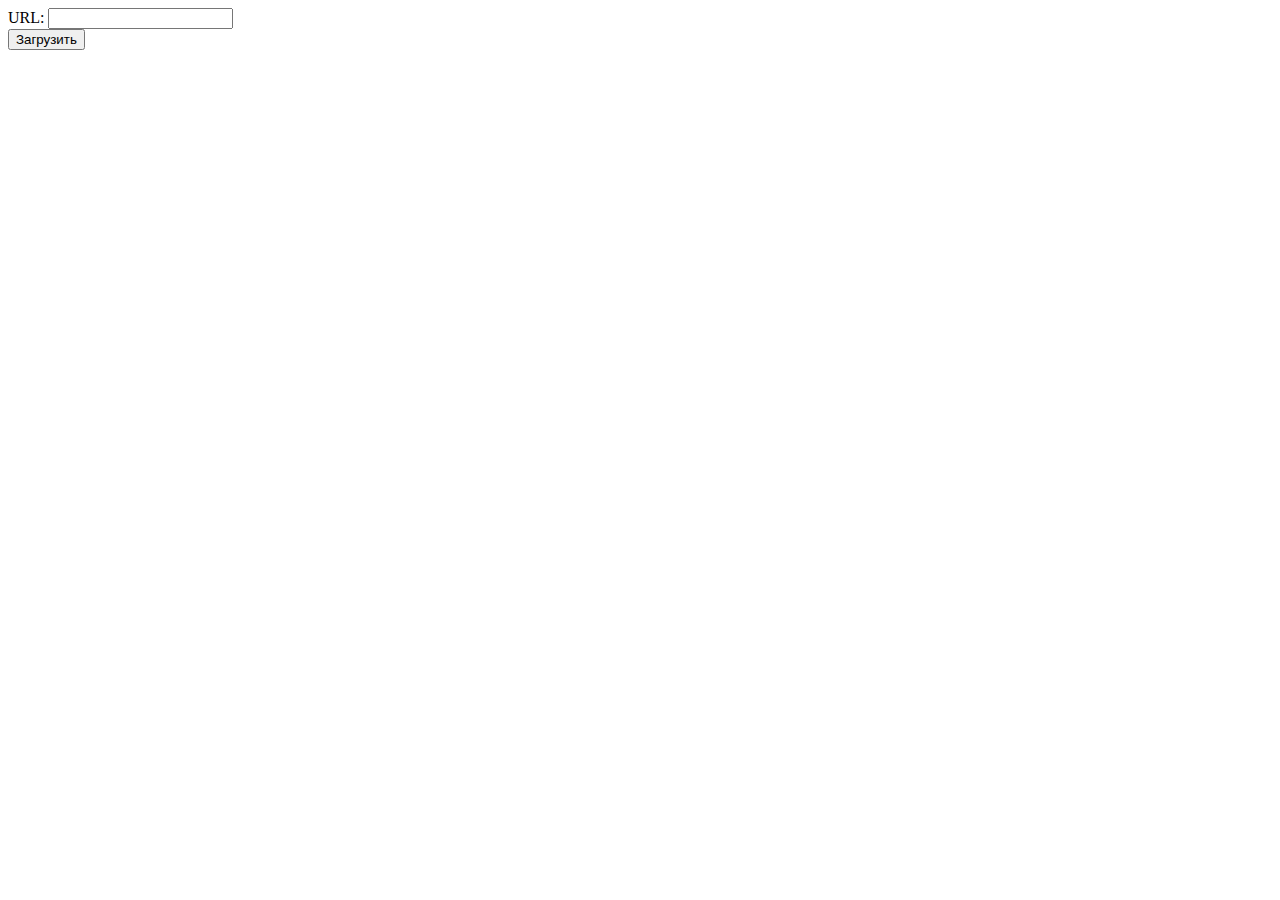
<file: lab7/lab7/lms/img/index.html>
<!DOCTYPE html>
<html>
<head>
    <title>Загрузка изображений</title>
</head>
<body>
    <form method="post" action="download.php">
        <label for="url">URL:</label>
        <input type="text" name="url" id="url">
        <br>
        <input type="submit" value="Загрузить">
    </form>
</body>
</html>
</file>
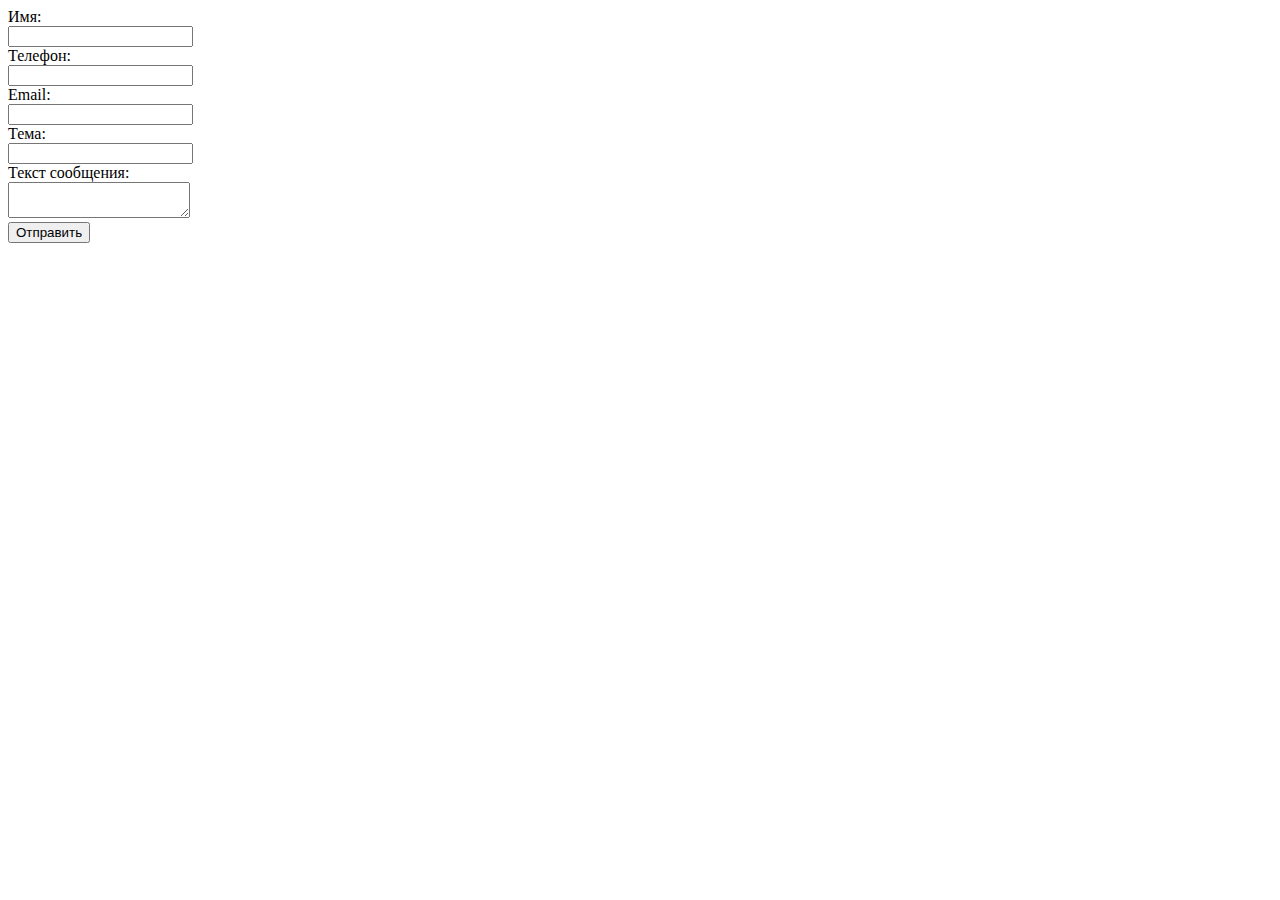
<file: lab7/lab7/method/test.html>
<!DOCTYPE html>
<html>
<head>
	<title>Форма обратной связи</title>
</head>
<body>
	<form method="POST" action="send.php">
		<label>Имя:</label><br>
		<input type="text" name="name" required><br>
		<label>Телефон:</label><br>
		<input type="tel" name="phone" required><br>
		<label>Email:</label><br>
		<input type="email" name="email" required><br>
		<label>Тема:</label><br>
		<input type="text" name="subject" required><br>
		<label>Текст сообщения:</label><br>
		<textarea name="message" required></textarea><br>
		<input type="submit" value="Отправить">
	</form>
</body>
</html>
</file>
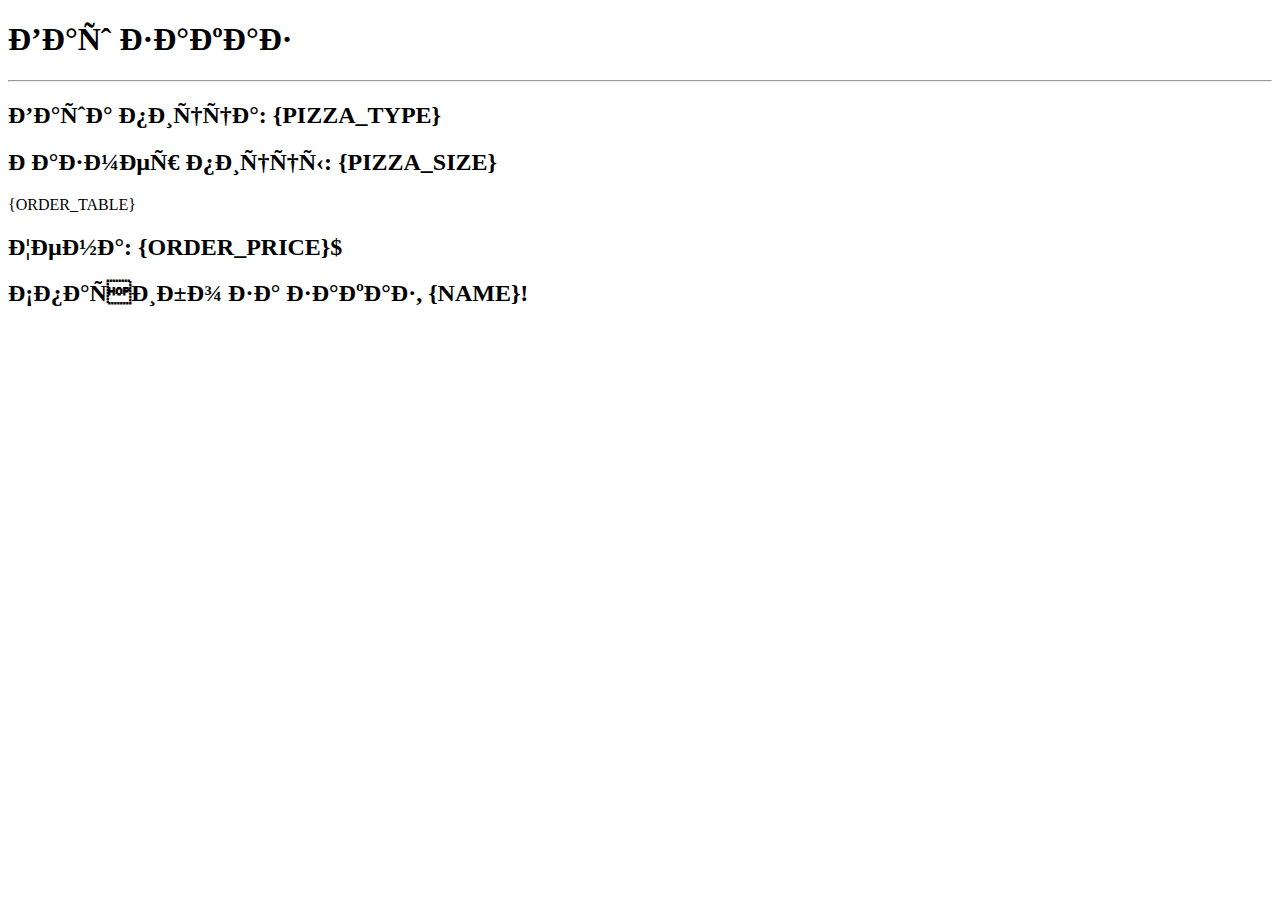
<file: lab7/lab72/lab7/Lab77/pzz/mail.html>
<!DOCTYPE html>
<html>
    <head>
        <meta charset="utf">
        <title>Ваш заказ</title>
        <!-- <link rel="stylesheet" type="text/css" href="styles.css"/> -->
        <style>
            .order-table, .order-td{
                border: 1px solid #333;
            }
        </style>
    </head>
    <body>
        <h1>Ваш заказ</h1>
        <hr>
        <div>
            <h2>Ваша пицца: {PIZZA_TYPE}</h2>
        </div>
        <div>
            <h2>Размер пиццы: {PIZZA_SIZE}</h2>
        </div>
        <div>
            {ORDER_TABLE}
        </div>
        <div>
            <h2>Цена: {ORDER_PRICE}$</h2>
        </div>
        <div>
            <h2>Спасибо за заказ, {NAME}!</h2>
        </div>
    </body>
</html>
</file>
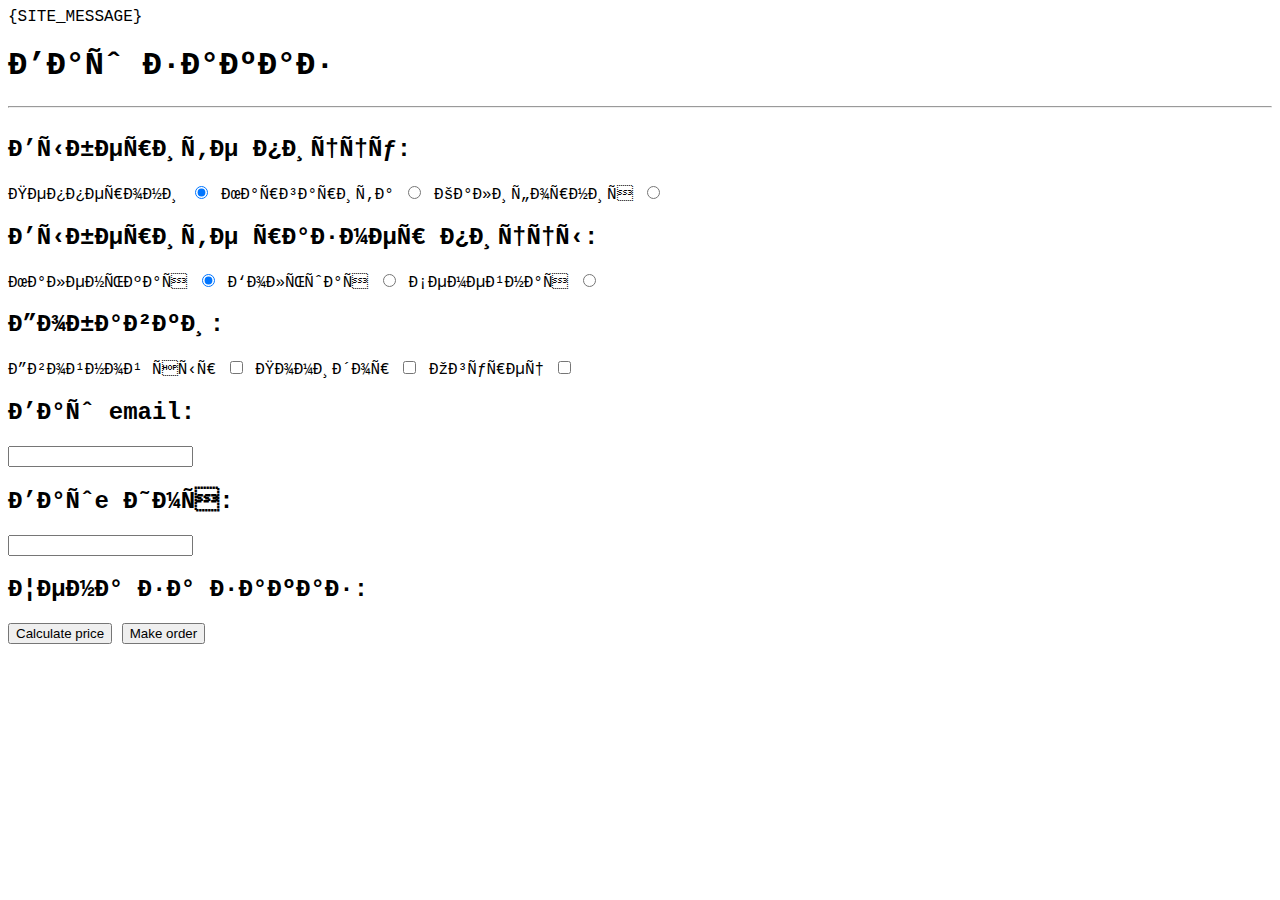
<file: lab7/lab72/lab7/Lab77/pzz/order-form.html>
<!DOCTYPE html>
<html>

<head>
    <meta charset="utf">
    <title>Pizza web</title>
    <script src="scripts.js"></script>
    <link rel='stylesheet' href='styles.css'>
</head>

<body>
    {SITE_MESSAGE}
    <h1>Ваш заказ</h1>
    <hr>
    <form class="balls" name="pizzaOrder" method="post">
        <div>
            <h2>Выберите пиццу:</h2>
            <label>
                Пепперони
                <input type="radio" name="pizzaType" value="pepperoni" checked="true">
            </label>
            <label>
                Маргарита
                <input type="radio" name="pizzaType" value="margherita">
            </label>
            <label>
                Калифорния
                <input type="radio" name="pizzaType" value="california">
            </label>
        </div>
        <div>
            <h2>Выберите размер пиццы:</h2>
            <label>
                Маленькая
                <input type="radio" name="pizzaSize" value="small" checked="true">
            </label>
            <label>
                Большая
                <input type="radio" name="pizzaSize" value="standart">
            </label>
            <label>
                Семейная
                <input type="radio" name="pizzaSize" value="big">
            </label>
        </div>
        <div>
            <h2>Добавки:</h2>
            <label>
                Двойной сыр
                <input type="checkbox" name="cheese" value="cheese">
            </label>
            <label>
                Помидор
                <input type="checkbox" name="tomato" value="tomato">
            </label>
            <label>
                Огурец
                <input type="checkbox" name="cucumber" value="cucumber">
            </label>
        </div>
        <div>
            <h2>Ваш email:</h2>
            <input type="email" name="email">
        </div>
        <div>
            <h2>Вашe Имя:</h2>
            <input type="text" name="name">
        </div>
        <div>
            <h2 id="priceTag">Цена за заказ: </h2>
        </div>
        <div>
            <input type="button" onclick="onOrderChange()" value="Calculate price">
            <input type="submit" value="Make order">
        </div>
    </form>
</body>

</html>
</file>
<file: lab7/lab72/lab7/Lab77/pzz/styles.css>
html{
    font-family: 'Courier New', Courier, monospace;
}

.balls{
    display: flex;
    flex-direction: row;
    flex-wrap: wrap;
}

.balls div{
    width: 50em;
}
</file>
